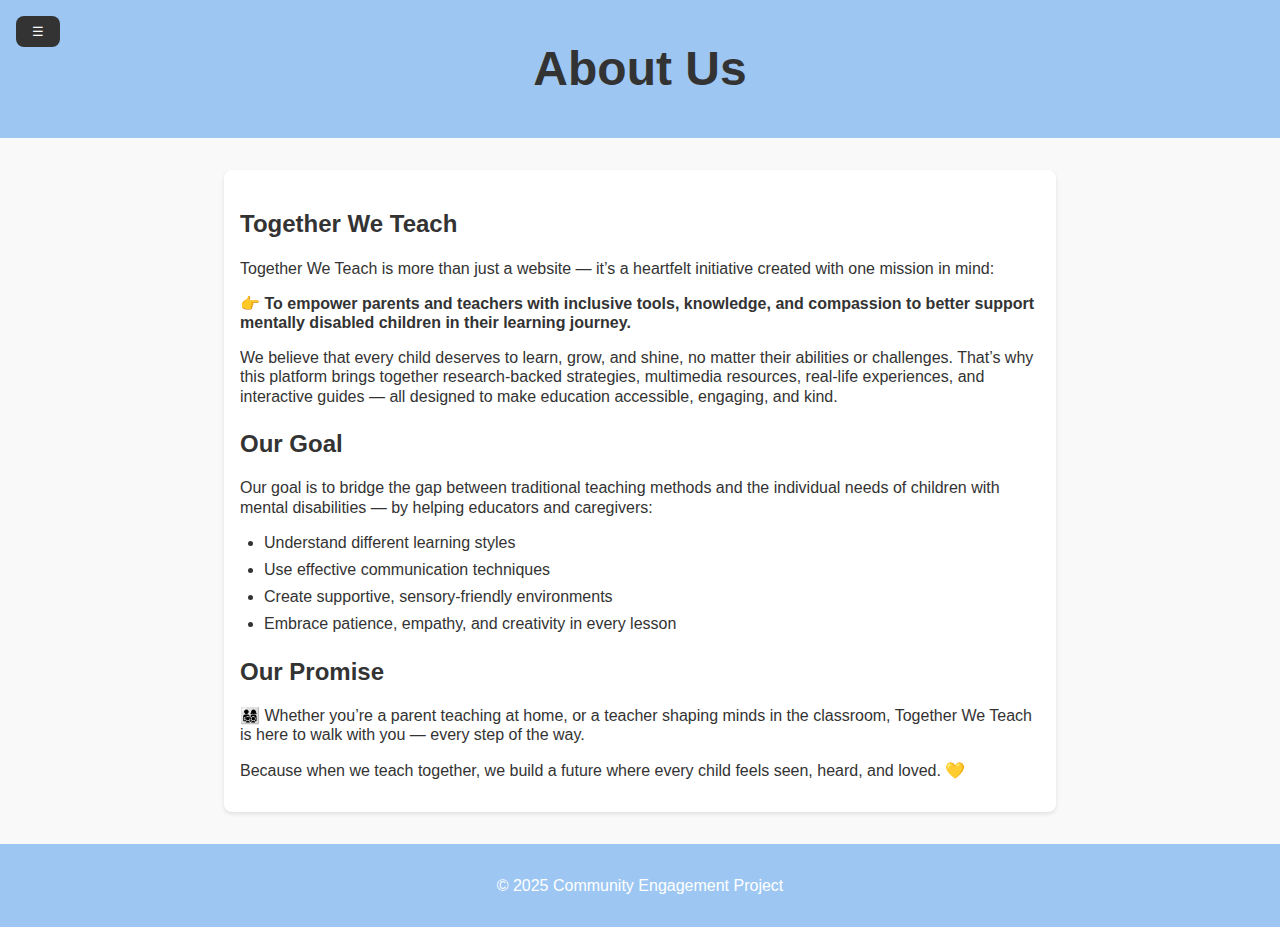
<file: about.html>
<!DOCTYPE html>
<html lang="en">
<head>
    <meta charset="UTF-8">
    <meta name="viewport" content="width=device-width, initial-scale=1.0">
    <title>About Us</title>
    <style>
        body {
            font-family: Arial, sans-serif;
            margin: 0;
            padding: 0;
            background-color: #f9f9f9;
            color: #333;
            line-height: 1.2;
        }
        header {
            background-color: #9dc7f2;
            color: white;
            padding: 0.5rem;
            text-align: center;
        }
        #side-nav {
            position: fixed;
            top: 0;
            left: -250px; /* Start hidden */
            width: 250px;
            height: 100%;
            background: #3f4245;
            color: white;
            overflow-y: auto;
            transition: left 0.3s ease;
            z-index: 1000;
            padding-top: 1rem;
        }
        #side-nav a {
            display: block;
            color: white;
            text-decoration: none;
            padding: 1rem;
            border-bottom: 1px solid #444;
        }
        #side-nav a:hover {
            background-color: #575757;
        }

        #side-nav.open {
            left: 0; /* Slide in */
        }

        #menu-toggle {
            position: absolute;
            top: 1rem;
            left: 1rem;
            background-color: #333;
            color: white;
            border: none;
            padding: 0.5rem 1rem;
            cursor: pointer;
            z-index: 1100;
            border-radius: 8px; /* Added curvy edges */
        }

        #menu-toggle:hover {
            background-color: #575757; /* Optional: Add hover effect */
        }

        #close-nav {
            background-color: #333;
            color: white;
            border: none;
            padding: 0.5rem 1rem;
            cursor: pointer;
            width: 100%;
            text-align: left;
        }

        #close-nav:hover {
            color: #ff6b6b;
        }

        main {
            max-width: 800px;
            margin: 2rem auto;
            padding: 1rem;
            background: white;
            border-radius: 8px;
            box-shadow: 0 2px 4px rgba(0, 0, 0, 0.1);
        }
        h1, h2 {
            color: #333;
        }
        h1 {
            font-size: 3rem;
        }
        h2 {
            margin-top: 1.5rem;
            font-size: 1.5rem;
        }
        p {
            margin: 1rem 0;
        }
        ul {
            margin: 1rem 0;
            padding-left: 1.5rem;
        }
        ul li {
            margin-bottom: 0.5rem;
        }
        footer {
            text-align: center;
            padding: 1rem;
            background-color: #9dc7f2;
            color: white;
            margin-top: 2rem;
        }
    </style>
</head>
<body>
    <header>
        <h1>About Us</h1>
        <button id="menu-toggle">☰</button> <!-- Toggle button -->
        <nav id="side-nav">
            <button id="close-nav">✖</button> <!-- Close button -->
            <a href="index.html">Home</a>
            <a href="guides.html">Teaching Strategies</a>
            <a href="resources.html">Resources</a>
            <a href="Differences.html">Understanding Every Mind</a>
            <a href="about.html">About Us</a>
            <a href="Community.html">Join the Community</a>
            <a href="Contact.html">Contact Us</a>
        </nav>
    </header>

    <main>
        <section>
            <h2>Together We Teach</h2>
            <p>Together We Teach is more than just a website — it’s a heartfelt initiative created with one mission in mind:</p>
            <p><strong>👉 To empower parents and teachers with inclusive tools, knowledge, and compassion to better support mentally disabled children in their learning journey.</strong></p>
            <p>We believe that every child deserves to learn, grow, and shine, no matter their abilities or challenges. That’s why this platform brings together research-backed strategies, multimedia resources, real-life experiences, and interactive guides — all designed to make education accessible, engaging, and kind.</p>
        </section>

        <section>
            <h2>Our Goal</h2>
            <p>Our goal is to bridge the gap between traditional teaching methods and the individual needs of children with mental disabilities — by helping educators and caregivers:</p>
            <ul>
                <li>Understand different learning styles</li>
                <li>Use effective communication techniques</li>
                <li>Create supportive, sensory-friendly environments</li>
                <li>Embrace patience, empathy, and creativity in every lesson</li>
            </ul>
        </section>

        <section>
            <h2>Our Promise</h2>
            <p>👨‍👩‍👧‍👦 Whether you’re a parent teaching at home, or a teacher shaping minds in the classroom, Together We Teach is here to walk with you — every step of the way.</p>
            <p>Because when we teach together, we build a future where every child feels seen, heard, and loved. 💛</p>
        </section>
    </main>

    <footer>
        <p>&copy; 2025 Community Engagement Project</p>
    </footer>
    <script>
        document.addEventListener('DOMContentLoaded', () => {
            const menuToggle = document.getElementById('menu-toggle');
            const sideNav = document.getElementById('side-nav');
            const closeNav = document.getElementById('close-nav');

            // Open the side navigation bar
            menuToggle.addEventListener('click', () => {
                sideNav.classList.add('open');
            });

            // Close the side navigation bar
            closeNav.addEventListener('click', () => {
                sideNav.classList.remove('open');
            });

            // Close the side navigation bar when clicking outside
            document.addEventListener('click', (event) => {
                if (!sideNav.contains(event.target) && !menuToggle.contains(event.target)) {
                    sideNav.classList.remove('open');
                }
            });
        });
    </script>
</body>
</html>
</file>
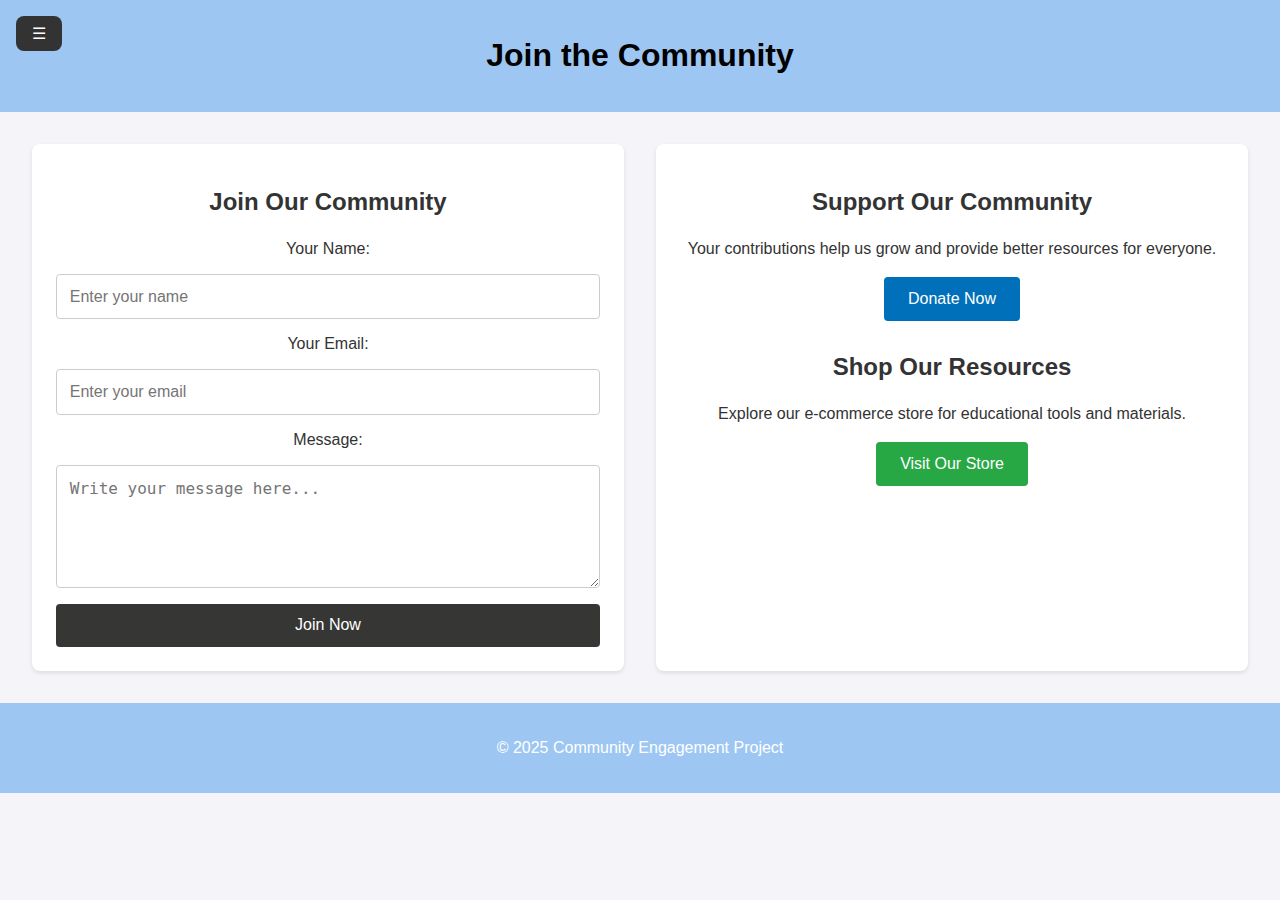
<file: Community.html>
<!DOCTYPE html>
<html lang="en">
<head>
    <meta charset="UTF-8">
    <meta name="viewport" content="width=device-width, initial-scale=1.0">
    <title>Join Our Community</title>
    <style>
        body {
            font-family: Arial, sans-serif;
            margin: 0;
            padding: 0;
            background-color: #f4f4f9;
            color: #333;
        }
        header {
            background-color: #9dc7f2 ;
            color: white;
            padding: 1rem 0;
            text-align: center;
            position: relative;
        }
        #side-nav {
            position: fixed;
            top: 0;
            left: -250px; /* Start hidden */
            width: 250px;
            height: 100%;
            background: #3f4245;
            color: white;
            overflow-y: auto;
            transition: left 0.3s ease;
            z-index: 1000;
            padding-top: 1rem;
        }
        #side-nav a {
            display: block;
            color: white;
            text-decoration: none;
            padding: 1rem;
            border-bottom: 1px solid #444;
        }
        #side-nav a:hover {
            background-color: #575757;
        }

        #side-nav.open {
            left: 0; /* Slide in */
        }

        #menu-toggle {
            position: absolute;
            top: 1rem;
            left: 1rem;
            background-color: #333;
            color: white;
            border: none;
            padding: 0.5rem 1rem;
            cursor: pointer;
            z-index: 1100;
            border-radius: 8px; /* Added curvy edges */
        }

        #menu-toggle:hover {
            background-color: #575757; /* Optional: Add hover effect */
        }

        #close-nav {
            background-color: #333;
            color: white;
            border: none;
            padding: 0.5rem 1rem;
            cursor: pointer;
            width: 100%;
            text-align: left;
        }

        #close-nav:hover {
            color: #ff6b6b;
        }
        .container {
            max-width: 800px;
            margin: 2rem auto;
            padding: 1rem;
            background: white;
            border-radius: 8px;
            box-shadow: 0 2px 4px rgba(0, 0, 0, 0.1);
        }
        h1 {
            text-align: center;
            color: black;
        }
        p {
            line-height: 1.6;
            text-align: center;
        }
        form {
            margin-top: 1.5rem;
            display: flex;
            flex-direction: column;
            gap: 1rem;
        }
        input, textarea, button, select {
            padding: 0.8rem;
            border: 1px solid #ccc;
            border-radius: 4px;
            font-size: 1rem;
        }
        button {
            background-color: #363635;
            color: white;
            border: none;
            cursor: pointer;
        }
        button:hover {
            background-color: #555;
        }
        footer {
            text-align: center;
            padding: 1rem;
            background-color: #9dc7f2;
            color: white;
        }
    </style>
</head>
<body>
    <header>
        <h1>Join the Community</h1>
        <button id="menu-toggle">☰</button> <!-- Toggle button -->
        <nav id="side-nav">
            <button id="close-nav">✖</button> <!-- Close button -->
            <a href="index.html">Home</a>
            <a href="guides.html">Teaching Strategies</a>
            <a href="resources.html">Resources</a>
            <a href="Differences.html">Understanding Every Mind</a>
            <a href="about.html">About Us</a>
            <a href="Community.html">Join the Community</a>
            <a href="Contact.html">Contact Us</a>
        </nav>
    </header>

    <main style="display: flex; flex-wrap: wrap; gap: 2rem; justify-content: center; padding: 2rem;">
         <!-- Form Container -->
         <div class="form-container" style="flex: 1; min-width: 300px; background: white; padding: 1.5rem; border-radius: 8px; box-shadow: 0 2px 4px rgba(0, 0, 0, 0.1); text-align: center;">
            <h2>Join Our Community</h2>
            <form action="https://formspree.io/f/xrbprpdg" method="POST">
                <label for="name">Your Name:</label>
                <input type="text" id="name" name="name" placeholder="Enter your name" required>
                
                <label for="email">Your Email:</label>
                <input type="email" id="email" name="email" placeholder="Enter your email" required>
                
                <label for="message">Message:</label>
                <textarea id="message" name="message" rows="5" placeholder="Write your message here..." required></textarea>
                
                <button type="submit">Join Now</button>
            </form>
        </div>
        <!-- Buttons Container -->
        <div class="buttons-container" style="flex: 1; min-width: 300px; background: white; padding: 1.5rem; border-radius: 8px; box-shadow: 0 2px 4px rgba(0, 0, 0, 0.1); text-align: center;">
            <h2>Support Our Community</h2>
            <p>Your contributions help us grow and provide better resources for everyone.</p>
            <!-- Donation Button -->
            <button onclick="window.location.href='https://www.paypal.com/donate'" style="background-color: #0070ba; color: white; padding: 0.8rem 1.5rem; border: none; border-radius: 4px; font-size: 1rem; cursor: pointer;">
                Donate Now
            </button>

            <h2 style="margin-top: 2rem;">Shop Our Resources</h2>
            <p>Explore our e-commerce store for educational tools and materials.</p>
            <!-- E-Commerce Button -->
            <button onclick="window.location.href='https://www.example.com/shop'" style="background-color: #28a745; color: white; padding: 0.8rem 1.5rem; border: none; border-radius: 4px; font-size: 1rem; cursor: pointer;">
                Visit Our Store
            </button>
        </div>
        
    </main>

    <footer>
        <p>&copy; 2025 Community Engagement Project</p>
    </footer>

    <script>
        document.addEventListener('DOMContentLoaded', () => {
            const menuToggle = document.getElementById('menu-toggle');
            const sideNav = document.getElementById('side-nav');
            const closeNav = document.getElementById('close-nav');

            // Open the side navigation bar
            menuToggle.addEventListener('click', () => {
                sideNav.classList.add('open');
            });

            // Close the side navigation bar
            closeNav.addEventListener('click', () => {
                sideNav.classList.remove('open');
            });

            // Close the side navigation bar when clicking outside
            document.addEventListener('click', (event) => {
                if (!sideNav.contains(event.target) && !menuToggle.contains(event.target)) {
                    sideNav.classList.remove('open');
                }
            });
        });
    </script>
</body>
</html>
</file>
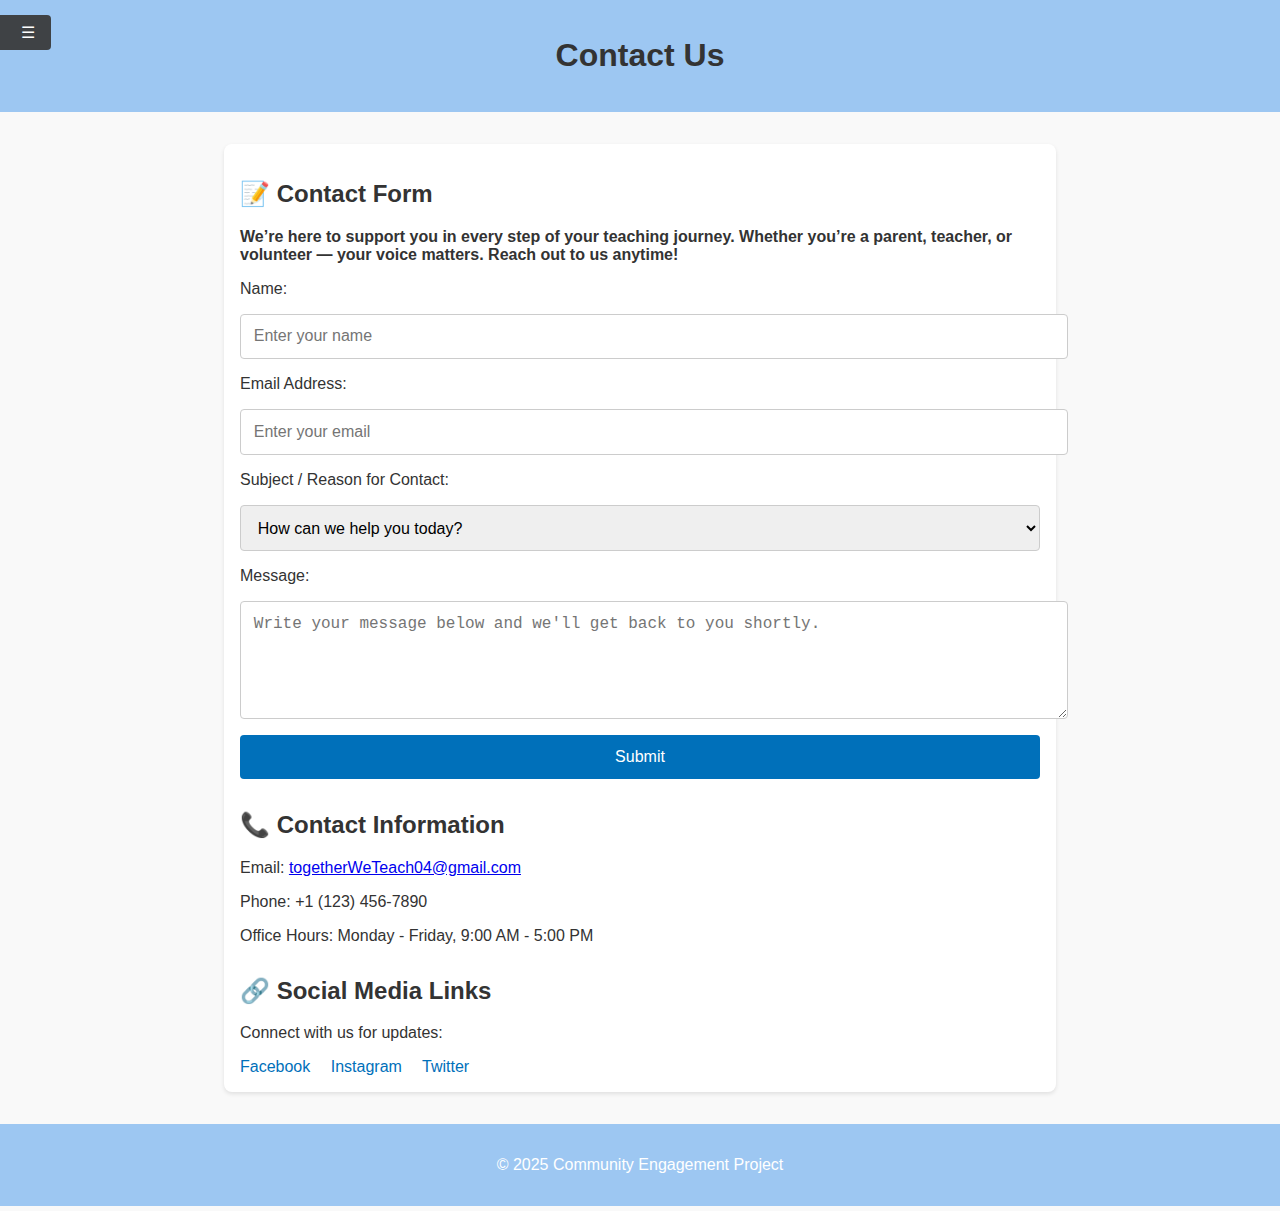
<file: Contact.html>
<!DOCTYPE html>
<html lang="en">
<head>
    <meta charset="UTF-8">
    <meta name="viewport" content="width=device-width, initial-scale=1.0">
    <title>Contact Us</title>
    <style>
        body {
            font-family: Arial, sans-serif;
            margin: 0;
            padding: 0;
            background-color: #f9f9f9;
            color: #333;
        }
        header {
            background-color: #9dc7f2;
            color: white;
            padding: 1rem 0;
            text-align: center;
            position: relative;
        }
        #side-nav {
            position: fixed;
            top: 0;
            left: -250px; /* Start hidden */
            width: 250px;
            height: 100%;
            background: #3f4245;
            color: white;
            overflow-y: auto;
            transition: left 0.3s ease;
            z-index: 1000;
            padding-top: 1rem;
        }
        #side-nav a {
            display: block;
            color: white;
            text-decoration: none;
            padding: 1rem;
            border-bottom: 1px solid #444;
        }
        #side-nav a:hover {
            background-color: #575757;
        }

        #side-nav.open {
            left: 0; /* Slide in */
        }

        #menu-toggle {
            position: absolute; /* Keep the button in the upper-left corner */
            top: 15px; /* Distance from the top of the page */
            right: 96%; /* Distance from the left of the page */;
            background : #3f4245;
            color: white;
            border: none;
            text-align: end;
            padding: 0.5rem 1rem; /* Adjusted padding for a smaller button */
            cursor: pointer;
            z-index: 1101; /* Ensure it stays above other elements */
        }

        #menu-toggle:hover {
            background-color: #575757; /* Optional: Add hover effect */
        }

        #close-nav {
            background-color: #333;
            color: white;
            border: none;
            padding: 0.5rem 1rem;
            cursor: pointer;
            width: 100%;
            text-align: left;
        }

        #close-nav:hover {
            color: #ff6b6b;
        }
        main {
            max-width: 800px;
            margin: 2rem auto;
            padding: 1rem;
            background: white;
            border-radius: 8px;
            box-shadow: 0 2px 4px rgba(0, 0, 0, 0.1);
        }
        h1, h2 {
            color: #333;
        }
        h1 {
            font-size: 2rem;
            text-align: center;
        }
        form {
            display: flex;
            flex-direction: column;
            gap: 1rem;
        }
        input, textarea, select, button {
            padding: 0.8rem;
            border: 1px solid #ccc;
            border-radius: 4px;
            font-size: 1rem;
            width: 100%; /* Ensure inputs take full width */
        }
        button {
            background-color: #0070ba;
            color: white;
            border: none;
            cursor: pointer;
        }
        button:hover {
            background-color: #005a94;
        }
        .contact-info, .social-media {
            margin-top: 2rem;
        }
        .social-media a {
            margin-right: 1rem;
            text-decoration: none;
            color: #0070ba;
        }
        .social-media a:hover {
            text-decoration: underline;
        }
        footer {
            text-align: center;
            padding: 1rem;
            background-color: #9dc7f2;
            color: white;
            margin-top: 2rem;
        }

        /* Responsive Design */
        @media (max-width: 768px) {
            main {
                padding: 1rem;
                margin: 1rem;
            }
            h1 {
                font-size: 1.8rem;
            }
            input, textarea, select, button {
                font-size: 0.9rem;
            }
            .social-media a {
                display: block; /* Stack social media links vertically */
                margin-bottom: 0.5rem;
            }
        }

        @media (max-width: 480px) {
            h1 {
                font-size: 1.5rem;
            }
            button {
                font-size: 0.9rem;
                padding: 0.6rem;
            }
        }
    </style>
</head>
<body>
    <header>
        <h1>Contact Us</h1>
        <button id="menu-toggle">☰</button>
        <nav id="side-nav">
            <button id="close-nav">✖</button>
            <a href="index.html">Home</a>
            <a href="guides.html">Teaching Strategies</a>
            <a href="resources.html">Resources</a>
            <a href="Differences.html">Understanding Every Mind</a>
            <a href="about.html">About Us</a>
            <a href="Community.html">Join the Community</a>
            <a href="Contact.html">Contact Us</a>
        </nav>
    </header>
    
    <main>
        <!-- Contact Form -->
        <section>
            <h2>📝 Contact Form</h2>
            <b><p>We’re here to support you in every step of your teaching journey. Whether you’re a parent, teacher, or volunteer — your voice matters. Reach out to us anytime!</p></b>
            <form action="https://formspree.io/f/myzelevn" method="POST">
                <label for="name">Name:</label>
                <input type="text" id="name" name="name" placeholder="Enter your name" required>

                <label for="email">Email Address:</label>
                <input type="email" id="email" name="email" placeholder="Enter your email" required>

                <label for="subject">Subject / Reason for Contact:</label>
                <select id="subject" name="subject" required>
                    <option value="" disabled selected>How can we help you today?</option>
                    <option value="general">General Inquiry</option>
                    <option value="support">Support Request</option>
                    <option value="feedback">Feedback</option>
                    <option value="other">Other</option>
                </select>

                <label for="message">Message:</label>
                <textarea id="message" name="message" rows="5" placeholder="Write your message below and we'll get back to you shortly." required></textarea>

                <button type="submit">Submit</button>
            </form>
        </section>

        <!-- Contact Information -->
        <section class="contact-info">
            <h2>📞 Contact Information</h2>
            <p>Email: <a href="togetherWeTeach04@gmail.com">togetherWeTeach04@gmail.com</a></p>
            <p>Phone: +1 (123) 456-7890</p>
            <p>Office Hours: Monday - Friday, 9:00 AM - 5:00 PM</p>
        </section>

        <!-- Social Media Links -->
        <section class="social-media">
            <h2>🔗 Social Media Links</h2>
            <p>Connect with us for updates:</p>
            <a href="https://www.facebook.com" target="_blank">Facebook</a>
            <a href="https://www.instagram.com" target="_blank">Instagram</a>
            <a href="https://www.twitter.com" target="_blank">Twitter</a>
        </section>
    </main>
    <footer>
        <p>&copy; 2025 Community Engagement Project</p>
    </footer>

    <script>
        document.addEventListener('DOMContentLoaded', () => {
            const menuToggle = document.getElementById('menu-toggle');
            const sideNav = document.getElementById('side-nav');
            const closeNav = document.getElementById('close-nav');

            // Open the side navigation bar
            menuToggle.addEventListener('click', () => {
                sideNav.classList.add('open');
            });

            // Close the side navigation bar
            closeNav.addEventListener('click', () => {
                sideNav.classList.remove('open');
            });

            // Close the side navigation bar when clicking outside
            document.addEventListener('click', (event) => {
                if (!sideNav.contains(event.target) && !menuToggle.contains(event.target)) {
                    sideNav.classList.remove('open');
                }
            });
        });
    </script>
</body>
</html>
</file>
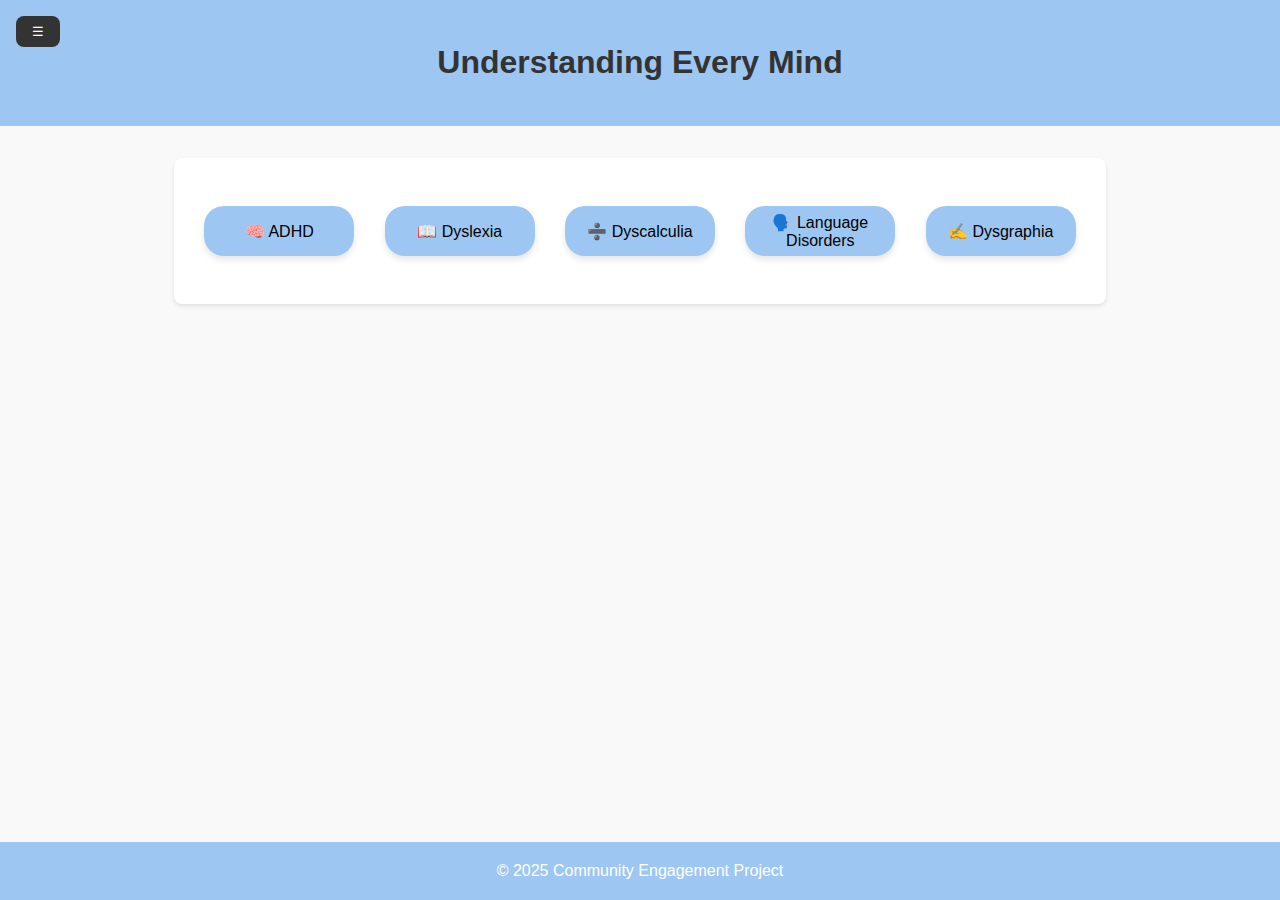
<file: Differences.html>
<!DOCTYPE html>
<html lang="en">
<head>
    <meta charset="UTF-8">
    <meta name="viewport" content="width=device-width, initial-scale=1.0">
    <title>Understanding Every Mind</title>
    <style>
        body {
            font-family: Arial, sans-serif;
            margin: 0;
            padding: 0;
            background-color: #f9f9f9;
            color: #333;
            line-height: 1.6;
        }
        header {
            background-color: #9dc7f2;
            color: white;
            padding: 1rem 0;
            text-align: center;
        }
        #side-nav {
            position: fixed;
            top: 0;
            left: -250px; /* Start hidden */
            width: 250px;
            height: 100%;
            background: #3f4245;
            color: white;
            overflow-y: auto;
            transition: left 0.3s ease;
            z-index: 1000;
            padding-top: 1rem;
        }
        #side-nav a {
            display: block;
            color: white;
            text-decoration: none;
            padding: 1rem;
            border-bottom: 1px solid #444;
        }
        #side-nav a:hover {
            background-color: #575757;
        }

        #side-nav.open {
            left: 0; /* Slide in */
        }

        #menu-toggle {
            position: absolute;
            top: 1rem;
            left: 1rem;
            background: #3f4245;
            color: white;
            border: none;
            padding: 0.5rem 1rem;
            cursor: pointer;
            z-index: 1100;
        }

        #close-nav {
            background-color: #333;
            color: white;
            border: none;
            padding: 0.5rem 1rem;
            cursor: pointer;
            width: 100%;
            text-align: left;
        }

        #close-nav:hover {
            color: #ff6b6b;
        }
        main {
            max-width: 900px;
            margin: 2rem auto;
            padding: 1rem;
            background: white;
            border-radius: 8px;
            box-shadow: 0 2px 4px rgba(0, 0, 0, 0.1);
        }
        h1, h2 {
            color: #333;
        }
        h1 {
            font-size: 2rem;
            text-align: center;
        }
        h2 {
            margin-top: 1.5rem;
            font-size: 1.5rem;
        }
        p {
            margin: 1rem 0;
        }
        ul {
            margin: 1rem 0;
            padding-left: 1.5rem;
        }
        ul li {
            margin-bottom: 0.5rem;
        }
        footer {
            text-align: center;
            padding: 0.5 rem;
            background-color: #9dc7f2 ;
            color: white;
            position: fixed;
            bottom: 0;
            width: 100%;
        }
        .button-container {
            display: flex;
            flex-wrap: wrap; /* Allow buttons to wrap to the next line */
            gap: 1rem; /* Add spacing between buttons */
            justify-content: space-evenly; /* Distribute buttons evenly */
            margin: 2rem 0;
        }

        .button-container button {
            width: 150px; /* Fixed width for all buttons */
            height: 50px; /* Fixed height for all buttons */
            font-size: 1rem;
            background-color: #9dc7f2;
            color: black;
            border: none;
            border-radius: 20px; /* Curvy edges */
            cursor: pointer;
            text-align: center;
            box-shadow: 0 4px 6px rgba(0, 0, 0, 0.1); /* Add a subtle shadow */
            transition: transform 0.2s ease, background-color 0.2s ease;
            display: flex;
            align-items: center; /* Center text vertically */
            justify-content: center; /* Center text horizontally */
        }

        .button-container button:hover {
            background-color: #9d95ea; /* Change color on hover */
            transform: scale(1.05); /* Slightly enlarge on hover */
        }

        .popup {
            display: none;
            position: fixed;
            top: 0;
            left: 0;
            width: 100%;
            height: 100%;
            background-color: rgba(0, 0, 0, 0.5);
            justify-content: center;
            align-items: center;
            z-index: 1000;
        }

        .popup-content {
            background: white;
            padding: 2rem;
            border-radius: 8px;
            max-width: 600px;
            text-align: center;
        }

        .popup-content button {
            margin-top: 1rem;
            padding: 0.5rem 1rem;
            background-color: rgb(255, 219, 88);
            color: black;
            border: none;
            border-radius: 4px;
            cursor: pointer;
        }

        .popup-content button:hover {
            background-color: #e6b800;
        }
    </style>
    <style>
        #menu-toggle {
            position: absolute;
            top: 1rem;
            left: 1rem;
            background-color: #333;
            color: white;
            border: none;
            padding: 0.5rem 1rem;
            cursor: pointer;
            z-index: 1100;
            border-radius: 8px; /* Added curvy edges */
        }

        #menu-toggle:hover {
            background-color: #575757; /* Optional: Add hover effect */
        }
    </style>
</head>
<body>
    <header>
        <h1>Understanding Every Mind</h1>
        <button id="menu-toggle">☰</button> <!-- Toggle button -->
        <nav id="side-nav">
            <button id="close-nav">✖</button> <!-- Close button -->
            <a href="index.html">Home</a>
            <a href="guides.html">Teaching Strategies</a>
            <a href="resources.html">Resources</a>
            <a href="Differences.html">Understanding Every Mind</a>
            <a href="about.html">About Us</a>
            <a href="Community.html">Join the Community</a>
            <a href="Contact.html">Contact Us</a>
        </nav>
    </header>

    <main>
        <section>
            <div class="button-container">
                <!-- ADHD -->
                <button onclick="showPopup('ADHD', 'ADHD-(Attention Deficit Hyperactivity Disorder) is a neurodevelopmental disorder that affects a child’s ability to pay attention, control impulses, and stay still. Children with ADHD often appear restless, have trouble following instructions, and may interrupt frequently or act impulsively without thinking.', 'To support a child with ADHD, break down tasks into smaller, more manageable steps and give one instruction at a time. Use visual schedules or checklists to help them stay organized. Frequent breaks during lessons can help them release excess energy and refocus. Try using timers to create a routine and maintain their attention, and always offer encouragement and positive reinforcement for completed tasks or good behavior.')">
                    🧠 ADHD 
                </button>

                <!-- Dyslexia -->
                <button onclick="showPopup('Dyslexia', 'Dyslexia is a specific learning disability that makes it difficult for children to read accurately and fluently. They may struggle with recognizing letters, decoding sounds, spelling, or reading comprehension.', 'Phonics-based programs that teach letter-sound relationships step-by-step are very helpful. You can also support children by providing audiobooks or letting them use text-to-speech software. Give them extra time to read and use larger fonts or colored overlays to make text easier to see. Learning through multiple senses — such as reading aloud, tracing letters, or using letter tiles — can significantly improve reading skills.')">
                    📖 Dyslexia
                </button>

                <!-- Dyscalculia -->
                <button onclick="showPopup('Dyscalculia', 'Dyscalculia is a learning disorder that affects a child’s ability to understand numbers and mathematical concepts. Children with dyscalculia may find it hard to memorize math facts, understand quantity, tell time, or manage money.', 'Using hands-on tools such as number lines, counting blocks, or visual charts can make abstract math concepts more concrete. Applying math to real-life activities like cooking or shopping can help children grasp its importance. It’s also helpful to allow the use of calculators and to break down problems into simpler steps with guided examples. Repeating lessons through different methods like games, videos, and stories can reinforce understanding.')">
                    ➗ Dyscalculia
                </button>

                <!-- Language Disorders -->
                <button onclick="showPopup('Language Disorders', 'Language disorders affect a child’s ability to understand or use language. Children with receptive language issues may not fully understand spoken words, while those with expressive language disorders may struggle to form clear, grammatically correct sentences.', 'Use pictures, gestures, and visual aids to help children understand spoken words more easily. Encourage them to speak during everyday routines, such as asking for help or describing activities. Be patient and give them time to respond without pressure. Instead of constantly correcting their mistakes, model the correct usage gently in your response. For more serious cases, working with a speech-language therapist can be very effective.')">
                    🗣️ Language Disorders
                </button>

                <!-- Dysgraphia -->
                <button onclick="showPopup('Dysgraphia', 'Written expression disorder, or dysgraphia, affects a child\'s ability to write clearly and effectively. Children may have trouble organizing their thoughts, forming letters, using punctuation, or maintaining proper spelling.', 'Allowing children to type on a computer instead of handwriting can make a big difference. Using graphic organizers or mind maps helps them plan their writing more clearly. Teaching writing as a process — with brainstorming, drafting, revising, and editing — provides structure. Spell check tools, voice-to-text apps, and writing assistance software can also support their expression. Focus on content and ideas first rather than neatness or grammar in early drafts to encourage confidence.')">
                    ✍️ Dysgraphia
                </button>
            </div>
        </section>

        <!-- Popup Modal -->
        <div id="popup" class="popup">
            <div class="popup-content">
                <h3 id="popup-title"></h3>
                <p id="popup-description"></p>
                <p id="popup-strategies"></p>
                <button onclick="closePopup()">Close</button>
            </div>
        </div>
    </main>

    <footer>
        <p>&copy; 2025 Community Engagement Project</p>
    </footer>
    <script>
        document.addEventListener('DOMContentLoaded', () => {
            const menuToggle = document.getElementById('menu-toggle');
            const sideNav = document.getElementById('side-nav');
            const closeNav = document.getElementById('close-nav');

            menuToggle.addEventListener('click', () => {
                sideNav.classList.toggle('open');
            });

            closeNav.addEventListener('click', () => {
                sideNav.classList.remove('open');
            });
        });

        function showPopup(title, description, strategies) {
            document.getElementById('popup-title').innerText = title;
            document.getElementById('popup-description').innerText = description;
            document.getElementById('popup-strategies').innerText = strategies;
            document.getElementById('popup').style.display = 'flex';
        }

        function closePopup() {
            document.getElementById('popup').style.display = 'none';
        }
    </script>
</body>
</html>
</file>
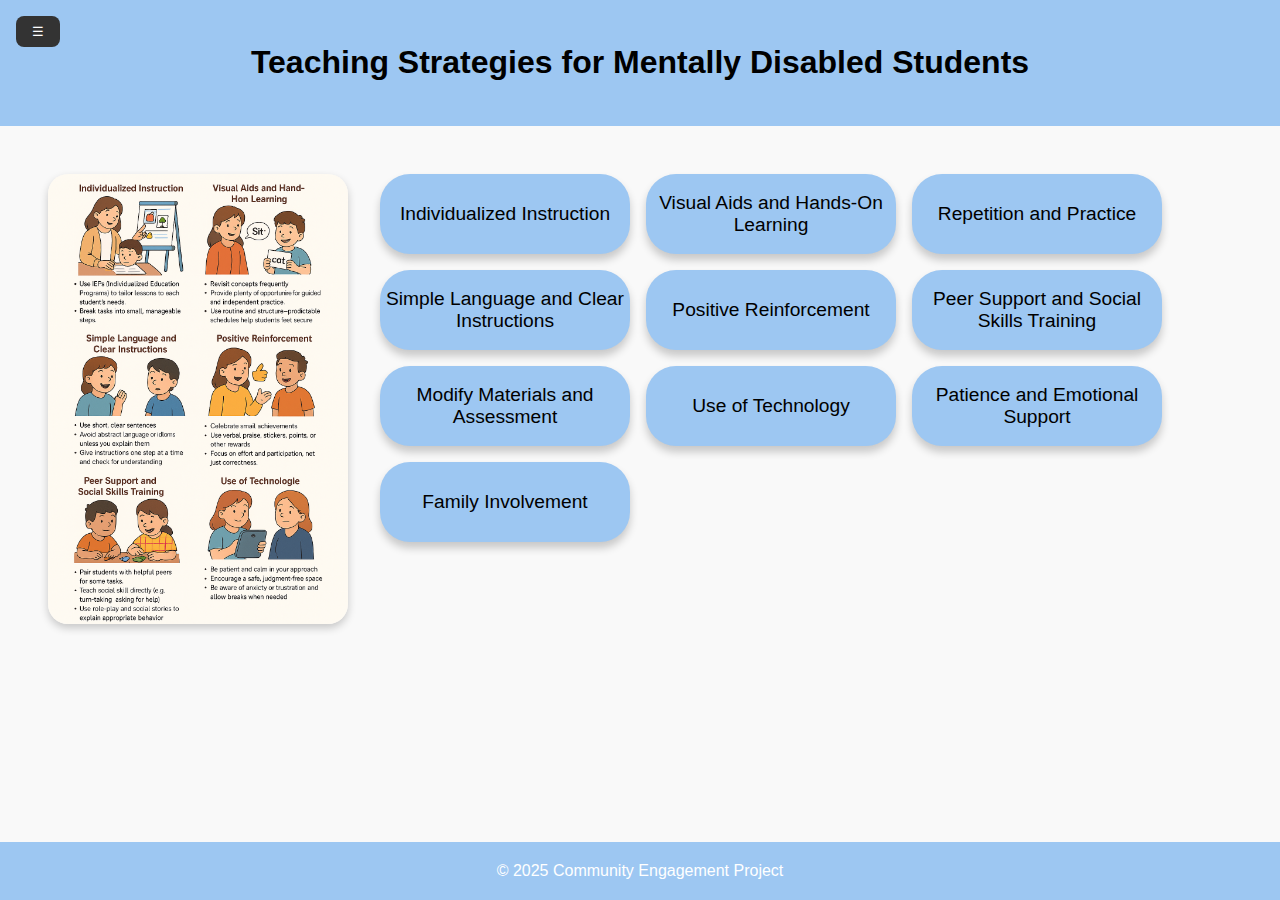
<file: guides.html>
<!DOCTYPE html>
<html lang="en">
<head>
    <meta charset="UTF-8">
    <meta name="viewport" content="width=device-width, initial-scale=1.0">
    <meta name="description" content="Teaching Strategies for Mentally Disabled Students">
    <title>Teaching Strategies for Mentally Disabled Students</title>
    <style>
        body {
            font-family: Arial, sans-serif;
            line-height: 1.6;
            margin: 0;
            padding: 0;
            background-color: #f9f9f9;
        }
        header {
            background-color: #9dc7f2 ;
            color: black;
            padding: 1rem 0;
            text-align: center;
        }
        #side-nav {
            position: fixed;
            top: 0;
            left: -250px; /* Start hidden */
            width: 250px;
            height: 100%;
            background: #3f4245;
            color: white;
            overflow-y: auto;
            transition: left 0.3s ease;
            z-index: 1000;
            padding-top: 1rem;
        }
        #side-nav a {
            display: block;
            color: white;
            text-decoration: none;
            padding: 1rem;
            border-bottom: 1px solid #444;
        }
        #side-nav a:hover {
            background-color: #575757;
        }

        #side-nav.open {
            left: 0; /* Slide in */
        }

        #menu-toggle {
            position: absolute;
            top: 1rem;
            left: 1rem;
            background: #3f4245;
            color: white;
            border: none;
            padding: 0.5rem 1rem;
            cursor: pointer;
            z-index: 1100;
        }

        #close-nav {
            background-color: #333;
            color: white;
            border: none;
            padding: 0.5rem 1rem;
            cursor: pointer;
            width: 100%;
            text-align: left;
        }

        #close-nav:hover {
            color: #ff6b6b;
        }

        main {
            padding: 2rem;
        }
        .slot {
            border: 1px solid #ddd;
            border-radius: 8px;
            padding: 1.5rem;
            margin-bottom: 1.5rem;
            background-color: #fff;
            box-shadow: 0 2px 4px rgba(0, 0, 0, 0.1);
            cursor: pointer;
            transition: transform 0.2s ease;
        }
        .slot:hover {
            transform: scale(1.02);
        }
        .slot h2 {
            margin-top: 0;
            color: #333;
        }
        .slot p {
            margin: 0.5rem 0 0;
        }
        footer {
            text-align: center;
            padding: 0.5 rem;
            background-color: #9dc7f2 ;
            color: white;
            position: fixed;
            bottom: 0;
            width: 100%;
        }
        /* Popup styles */
        .popup {
            display: none;
            position: fixed;
            top: 50%;
            left: 50%;
            transform: translate(-50%, -50%);
            width: 80%;
            max-width: 500px;
            background-color: white;
            border-radius: 8px;
            box-shadow: 0 4px 8px rgba(0, 0, 0, 0.2);
            z-index: 1000;
            padding: 1.5rem;
        }
        .popup h2 {
            margin-top: 0;
        }
        .popup p {
            margin: 1rem 0;
        }
        .popup .close-btn {
            background-color: rgb(255, 219, 88);
            color: black;
            border: none;
            padding: 0.5rem 1rem;
            border-radius: 4px;
            cursor: pointer;
        }
        .popup .close-btn:hover {
            background-color: #e6b800;
        }
        /* Overlay styles */
        .overlay {
            display: none;
            position: fixed;
            top: 0;
            left: 0;
            width: 100%;
            height: 100%;
            background-color: rgba(0, 0, 0, 0.5);
            z-index: 999;
        }
        .button-container {
            display: flex;
            flex-wrap: wrap; /* Allow buttons to wrap to the next line */
            gap: 1.5rem; /* Add spacing between buttons */
            justify-content: space-evenly; /* Distribute buttons evenly */
            margin: 2rem 0;
        }

        .button-container button {
            width: 200px; /* Increased width */
            height: 50px; /* Increased height */
            font-size: 0.5rem; /* Larger font size */
            background-color: #9dc7f2; /* New green color */
            color: black;
            border: none;
            border-radius: 30px; /* Curvy edges */
            cursor: pointer;
            text-align: center;
            box-shadow: 0 6px 8px rgba(0, 0, 0, 0.2); /* Add a subtle shadow */
            transition: transform 0.2s ease, background-color 0.2s ease;
            display: flex;
            align-items: center; /* Center text vertically */
            justify-content: center; /* Center text horizontally */
        }

        .button-container button:hover {
            background-color: #9d95ea; /* Slightly darker green on hover */
            transform: scale(1.1); /* Slightly enlarge on hover */
        }
        /* Main container for image and buttons */
        .content-container {
            display: flex;
            align-items: flex-start; /* Align items at the top */
            gap: 2rem; /* Space between the image and buttons */
            margin: 1rem; /* Reduced margin for compact layout */
        }

        /* Image container */
        .image-container img {
            width: 300px; /* Set the width of the image */
            height: auto; /* Maintain aspect ratio */
            border-radius: 20px; /* Curvy edges */
            box-shadow: 0 4px 8px rgba(0, 0, 0, 0.2); /* Add a subtle shadow */
        }

        /* Button container */
        .button-container {
            display: flex;
            flex-wrap: wrap; /* Allow buttons to wrap to the next line */
            gap: 1rem; /* Reduced spacing between buttons */
            justify-content: flex-start; /* Align buttons to the left */
            margin-top: 0; /* Remove extra top margin */
        }

        .button-container button {
            width: 250px; /* Increased width */
            height: 80px; /* Increased height */
            font-size: 1.2rem; /* Larger font size */
            background-color: #9dc7f2; /* New green color */
            color: black;
            border: none;
            border-radius: 30px; /* Curvy edges */
            cursor: pointer;
            text-align: center;
            box-shadow: 0 6px 8px rgba(0, 0, 0, 0.2); /* Add a subtle shadow */
            transition: transform 0.2s ease, background-color 0.2s ease;
            display: flex;
            align-items: center; /* Center text vertically */
            justify-content: center; /* Center text horizontally */
        }

        .button-container button:hover {
            background-color: #9d95ea; /* Slightly darker green on hover */
            transform: scale(1.1); /* Slightly enlarge on hover */
        }
        #menu-toggle {
            position: absolute;
            top: 1rem;
            left: 1rem;
            background-color: #333;
            color: white;
            border: none;
            padding: 0.5rem 1rem;
            cursor: pointer;
            z-index: 1100;
            border-radius: 8px; /* Added curvy edges */
        }

        #menu-toggle:hover {
            background-color: #575757; /* Optional: Add hover effect */
        }
    </style>
</head>
<body>
    <header>
        <h1>Teaching Strategies for Mentally Disabled Students</h1>
        <button id="menu-toggle">☰</button> <!-- Toggle button -->
        <nav id="side-nav">
            <button id="close-nav">✖</button> <!-- Close button -->
            <a href="index.html">Home</a>
            <a href="guides.html">Teaching Strategies</a>
            <a href="resources.html">Resources</a>
            <a href="Differences.html">Understanding Every Mind</a>
            <a href="about.html">About Us</a>
            <a href="Community.html">Join the Community</a>
            <a href="Contact.html">Contact Us</a>
        </nav>
    </header>
    <main>
        <section class="content-container">
            <!-- Image Section -->
            <div class="image-container">
                <img src="strategy.png" alt="Teaching Strategies">
            </div>

            <!-- Buttons Section -->
            <div class="button-container">
                <!-- Individualized Instruction -->
                <button onclick="showPopup(1)">Individualized Instruction</button>

                <!-- Visual Aids and Hands-On Learning -->
                <button onclick="showPopup(2)">Visual Aids and Hands-On Learning</button>

                <!-- Repetition and Practice -->
                <button onclick="showPopup(3)">Repetition and Practice</button>

                <!-- Simple Language and Clear Instructions -->
                <button onclick="showPopup(4)">Simple Language and Clear Instructions</button>

                <!-- Positive Reinforcement -->
                <button onclick="showPopup(5)">Positive Reinforcement</button>

                <!-- Peer Support and Social Skills Training -->
                <button onclick="showPopup(6)">Peer Support and Social Skills Training</button>

                <!-- Modify Materials and Assessment -->
                <button onclick="showPopup(7)">Modify Materials and Assessment</button>

                <!-- Use of Technology -->
                <button onclick="showPopup(8)">Use of Technology</button>

                <!-- Patience and Emotional Support -->
                <button onclick="showPopup(9)">Patience and Emotional Support</button>

                <!-- Family Involvement -->
                <button onclick="showPopup(10)">Family Involvement</button>
            </div>
        </section>
    </main>
    <footer>
        <p>&copy; 2025 Community Engagement Project</p>
    </footer>

    <!-- Popup and Overlay -->
    <div class="overlay"></div>
    <div class="popup">
        <h2 id="popup-title"></h2>
        <p id="popup-content"></p>
        <button class="close-btn">Close</button>
    </div>

    <script>
        const strategies = {
            1: {
                title: "Individualized Instruction",
                content: `
                    <strong>What It Means:</strong> Tailoring teaching methods, materials, and pace to each student’s learning level and needs.<br><br>
                    <strong>Why It Works:</strong> Mentally disabled students often have unique learning profiles. Individualized instruction ensures that lessons match their abilities.<br><br>
                    <strong>How To Apply:</strong>
                    <ul>
                        <li>Use IEPs (Individualized Education Programs) as a roadmap.</li>
                        <li>Set realistic and personalized goals.</li>
                        <li>Work in one-on-one or small group settings.</li>
                        <li>Allow extra time and flexibility for tasks.</li>
                    </ul>
                `
            },
            2: {
                title: "Visual Aids and Hands-On Learning",
                content: `
                    <strong>What It Means:</strong> Using pictures, physical activities, and objects to make abstract concepts more concrete.<br><br>
                    <strong>Why It Works:</strong> Visuals and tactile activities enhance understanding, especially for students who struggle with verbal instruction.<br><br>
                    <strong>How To Apply:</strong>
                    <ul>
                        <li>Use charts, flashcards, picture schedules, and videos.</li>
                        <li>Incorporate real-life objects in lessons (e.g., teaching money with real coins).</li>
                        <li>Allow students to touch, build, and move as part of learning.</li>
                    </ul>
                `
            },
            3: {
                title: "Repetition and Practice",
                content: `
                    <strong>What It Means:</strong> Reviewing skills and concepts regularly to reinforce memory and understanding.<br><br>
                    <strong>Why It Works:</strong> Many students with intellectual disabilities need multiple exposures to retain information.<br><br>
                    <strong>How To Apply:</strong>
                    <ul>
                        <li>Practice through games, drills, and routine activities.</li>
                        <li>Use daily reviews and repeated modeling of skills.</li>
                        <li>Don’t rush—mastery over speed.</li>
                    </ul>
                `
            },
            4: {
                title: "Simple Language and Clear Instructions",
                content: `
                    <strong>What It Means:</strong> Breaking down directions into easy-to-understand, step-by-step formats.<br><br>
                    <strong>Why It Works:</strong> Complex language can be confusing. Clear, simple instructions reduce frustration and boost comprehension.<br><br>
                    <strong>How To Apply:</strong>
                    <ul>
                        <li>Use short sentences, familiar words, and visual cues.</li>
                        <li>Provide instructions one at a time.</li>
                        <li>Check for understanding by asking the student to repeat the instruction.</li>
                    </ul>
                `
            },
            5: {
                title: "Positive Reinforcement",
                content: `
                    <strong>What It Means:</strong> Encouraging desired behaviors and learning through rewards and praise.<br><br>
                    <strong>Why It Works:</strong> Motivation and confidence can grow when efforts are acknowledged.<br><br>
                    <strong>How To Apply:</strong>
                    <ul>
                        <li>Offer verbal praise, stickers, or token rewards.</li>
                        <li>Create behavior charts or point systems.</li>
                        <li>Reinforce even small achievements to build a sense of progress.</li>
                    </ul>
                `
            },
            6: {
                title: "Peer Support and Social Skills Training",
                content: `
                    <strong>What It Means:</strong> Teaching social interaction skills and using peers to model or assist learning.<br><br>
                    <strong>Why It Works:</strong> Students often learn from peers more naturally and gain confidence socially.<br><br>
                    <strong>How To Apply:</strong>
                    <ul>
                        <li>Use peer buddies or cooperative group work.</li>
                        <li>Teach social behaviors like greeting, turn-taking, and sharing through role-play.</li>
                        <li>Use visual social stories to explain real-world social situations.</li>
                    </ul>
                `
            },
            7: {
                title: "Modify Materials and Assessment",
                content: `
                    <strong>What It Means:</strong> Adjusting the difficulty level of tasks and how student progress is measured.<br><br>
                    <strong>Why It Works:</strong> Standard materials may be too advanced or irrelevant; customization ensures accessibility.<br><br>
                    <strong>How To Apply:</strong>
                    <ul>
                        <li>Use simplified worksheets, large fonts, or picture-supported text.</li>
                        <li>Offer multiple formats of response: verbal, pointing, drawing, or digital.</li>
                        <li>Focus on practical life skills in assessments when possible.</li>
                    </ul>
                `
            },
            8: {
                title: "Use of Technology",
                content: `
                    <strong>What It Means:</strong> Incorporating digital tools and assistive devices into the learning process.<br><br>
                    <strong>Why It Works:</strong> Technology can increase independence, provide multisensory input, and make learning fun.<br><br>
                    <strong>How To Apply:</strong>
                    <ul>
                        <li>Use apps for communication, reading, or math practice.</li>
                        <li>Try text-to-speech, visual timers, or interactive whiteboards.</li>
                        <li>Customize devices to fit student needs (e.g., AAC devices for nonverbal students).</li>
                    </ul>
                `
            },
            9: {
                title: "Patience and Emotional Support",
                content: `
                    <strong>What It Means:</strong> Being calm, encouraging, and emotionally available to help students feel secure and motivated.<br><br>
                    <strong>Why It Works:</strong> Learning can be stressful for disabled students—emotional support builds trust and persistence.<br><br>
                    <strong>How To Apply:</strong>
                    <ul>
                        <li>Provide praise and reassurance frequently.</li>
                        <li>Create a structured, predictable classroom.</li>
                        <li>Offer calming spaces or sensory breaks when needed.</li>
                    </ul>
                `
            },
            10: {
                title: "Family Involvement",
                content: `
                    <strong>What It Means:</strong> Engaging parents and caregivers in the educational process.<br><br>
                    <strong>Why It Works:</strong> Consistency between school and home accelerates learning and behavior development.<br><br>
                    <strong>How To Apply:</strong>
                    <ul>
                        <li>Share daily or weekly updates with families.</li>
                        <li>Involve them in goal-setting and support plans.</li>
                        <li>Provide home activities that reinforce classroom learning.</li>
                    </ul>
                `
            }
        };

        const popup = document.querySelector('.popup');
        const overlay = document.querySelector('.overlay');
        const popupTitle = document.getElementById('popup-title');
        const popupContent = document.getElementById('popup-content');
        const closeBtn = document.querySelector('.close-btn');

        function showPopup(strategyId) {
            const strategy = strategies[strategyId];
            popupTitle.textContent = strategy.title;
            popupContent.innerHTML = strategy.content;
            popup.style.display = 'block';
            overlay.style.display = 'block';
        }

        closeBtn.addEventListener('click', () => {
            popup.style.display = 'none';
            overlay.style.display = 'none';
        });

        overlay.addEventListener('click', () => {
            popup.style.display = 'none';
            overlay.style.display = 'none';
        });

        document.addEventListener('DOMContentLoaded', () => {
            const menuToggle = document.getElementById('menu-toggle');
            const sideNav = document.getElementById('side-nav');
            const closeNav = document.getElementById('close-nav');

            // Open the side navigation bar
            menuToggle.addEventListener('click', () => {
                sideNav.classList.add('open');
            });

            // Close the side navigation bar
            closeNav.addEventListener('click', () => {
                sideNav.classList.remove('open');
            });

            // Close the side navigation bar when clicking outside
            document.addEventListener('click', (event) => {
                if (!sideNav.contains(event.target) && !menuToggle.contains(event.target)) {
                    sideNav.classList.remove('open');
                }
            });
        });
    </script>
</body>
</html>
</file>
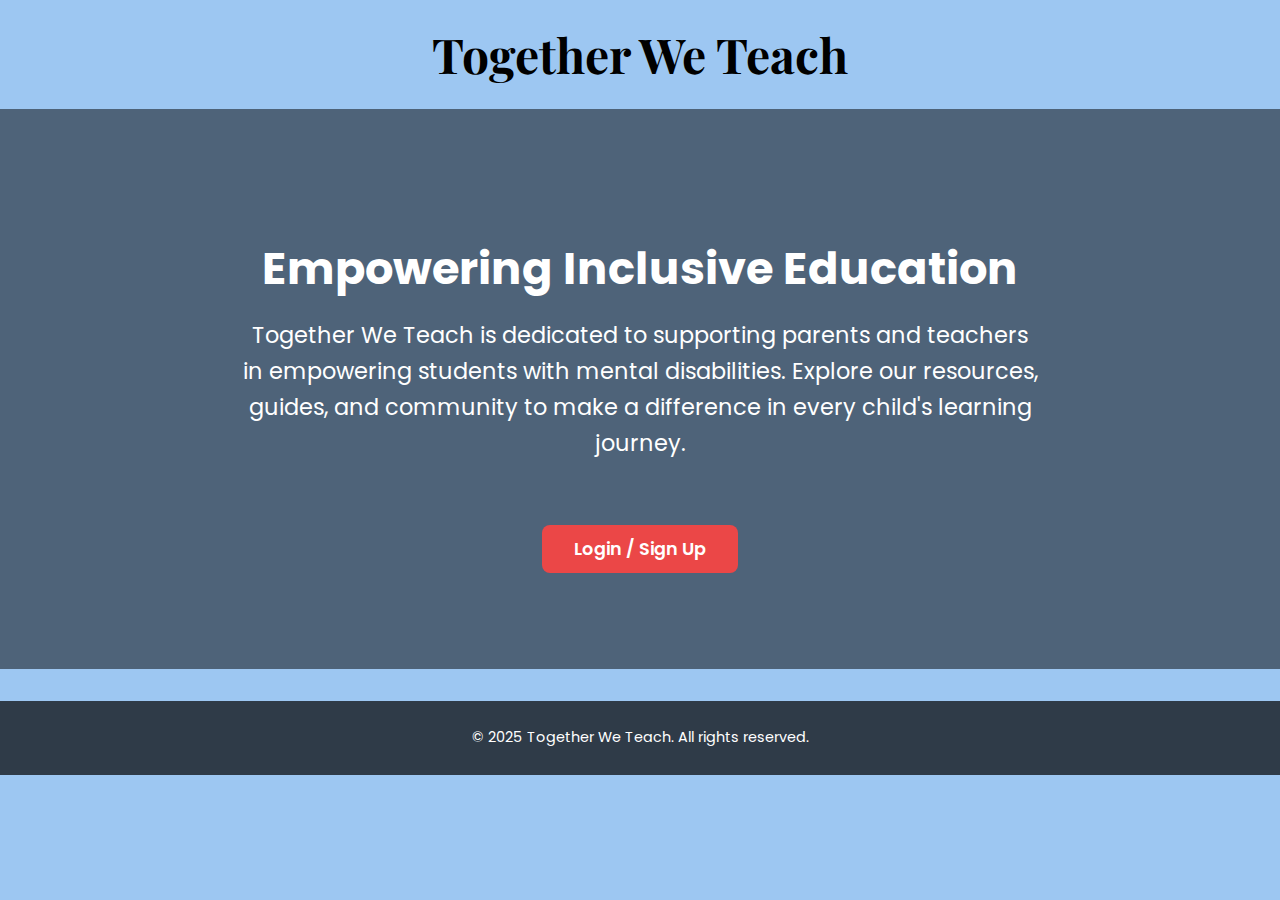
<file: home.html>
<!DOCTYPE html>
<html lang="en">
<head>
    <meta charset="UTF-8">
    <meta name="viewport" content="width=device-width, initial-scale=1.0">
    <title>Together We Teach - Welcome</title>
    <link rel="stylesheet" href="styles.css">
    <link href="https://fonts.googleapis.com/css2?family=Playfair+Display:wght@700&family=Poppins:wght@400;600&display=swap" rel="stylesheet">
    <style>
        body {
            margin: 0;
            padding: 0;
            font-family: 'Poppins', sans-serif;
            background-color: #9dc7f2; /* Soft Light Blue */
            color: #023047; /* Dark Blue */
        }

        header {
            background-color: #9dc7f2; /* Deep Blue */
            color: black;
            text-align: center;
            padding: 1rem;
        }

        header h1 {
            font-family: 'Playfair Display', serif;
            font-size: 3rem;
            margin: 0;
        }
        .hero {
            background: linear-gradient(rgba(0, 0, 0, 0.5), rgba(0, 0, 0, 0.5)), url('https://www.shutterstock.com/image-illustration/happy-group-kids-girls-wheelchair-600nw-1176723229.jpg') no-repeat center center/cover;
            color: white;
            text-align: center;
            padding: 6rem 2rem; /* Increased padding for better spacing */
            margin-bottom: 2rem;
            position: relative;
        }

        .hero-content {
            max-width: 800px; /* Restrict content width for better readability */
            margin: 0 auto; /* Center the content horizontally */
        }

        .hero-content h2 {
            font-size: 2.8rem; /* Slightly larger heading */
            margin-bottom: 1rem; /* Add spacing below the heading */
            line-height: 1.2; /* Improve line spacing */
        }

        .hero-content p {
            font-size: 1.4rem;
            margin-bottom: 2.5rem; /* Add spacing below the paragraph */
            line-height: 1.6; /* Improve readability */
        }

        .cta-button {
            text-decoration: none;
            background: rgb(235, 71, 71);
            color: #fff;
            padding: 0.6rem 2rem;
            border-radius: 8px;
            font-size: 1.1rem;
            font-weight: 600;
            display: inline-block;
            margin-top: 1.5rem;
            transition: background 0.3s;
            border: none;
            cursor: pointer;
        }
        .cta-button:hover {
            background: rgb(235, 71, 71);
        }

        footer {
            text-align: center;
            padding: 0.7rem;
            background-color: rgba(0, 0, 0, 0.7); /* Deep Blue */
            color: white;
            font-size: 0.9rem;
        }
    </style>
</head>
<body>
    <header>
        <h1>Together We Teach</h1>
    </header>
    <main>
        <section class="hero">
            <div class="hero-content">
                <h2>Empowering Inclusive Education</h2>
                <p>
                    Together We Teach is dedicated to supporting parents and teachers in empowering students with mental disabilities. 
                    Explore our resources, guides, and community to make a difference in every child's learning journey.
                </p>
                <a href="login-page.html" class="cta-button">Login / Sign Up</a>
            </div>
        </section>
    </main>
    <footer>
        <p>&copy; 2025 Together We Teach. All rights reserved.</p>
    </footer>
</body>
</html>
</file>
<file: styles.css>
body {
    margin: 0;
    font-family: 'Poppins', sans-serif;
    background-color: #9dc7f2 ;
    color: #2E3A59 ;
    line-height: 1.6;
}

header {
    position: relative;
    background: #9dc7f2 ;
    color: #2E3A59 ;
    padding: 1rem;
    text-align: center;
}

nav a {
    margin: 0 15px;
    color: #2E3A59 ;
    text-decoration: none;
}

#menu-toggle {
    position: absolute;
    top: 1rem;
    left: 1rem;
    background: #3f4245;
    color: white;
    border: none;
    font-size: 1.5rem;
    cursor: pointer;
}

#side-nav {
    position: fixed;
    top: 0;
    left: -285px; /* Hidden by default */
    width: 250px;
    height: 100%;
    background: #3f4245;
    color: white;
    display: flex;
    flex-direction: column;
    padding: 1rem;
    transition: left 0.3s ease;
    font-size: 1.5 rem;
}

#side-nav a {
    color: white;
    text-decoration: none;
    margin: 10px 0;
}

#side-nav a:hover {
    text-decoration: underline;
}

#side-nav.open {
    left: 0; /* Slide in */
}

#close-nav {
    align-self: flex-end;
    background: none;
    border: none;
    color: white;
    font-size: 1.5rem;
    cursor: pointer;
    margin-bottom: 1rem;
}

#close-nav:hover {
    color: #ff6b6b;
}

.hero {
    background: linear-gradient(rgba(0, 0, 0, 0.5), rgba(0, 0, 0, 0.5)), url('https://www.shutterstock.com/image-illustration/happy-group-kids-girls-wheelchair-600nw-1176723229.jpg') no-repeat center center/cover;
    color: white;
    text-align: center;
    padding: 4rem 2rem;
    margin-bottom: 2rem;
}

.hero-content h2 {
    font-size: 2.5rem;
    margin-bottom: 1rem;
}

.hero-content p {
    font-size: 1.2rem;
    margin-bottom: 2rem;
}

.cta-button {
    background-color: #ff6b6b;
    color: white;
    border: none;
    padding: 0.8rem 1.5rem;
    font-size: 1rem;
    border-radius: 5px;
    cursor: pointer;
    transition: background-color 0.3s ease;
}

.cta-button:hover {
    background-color: #e55a5a;
}

.cards {
    display: flex;
    justify-content: center;
    gap: 1.5rem;
    padding: 2rem;
}

.card {
    background: white;
    border-radius: 10px;
    box-shadow: 0 4px 8px rgba(0, 0, 0, 0.1);
    text-align: center;
    padding: 1rem;
    max-width: 300px;
    transition: transform 0.3s ease, box-shadow 0.3s ease;
}

.card img {
    width: 100%;
    border-radius: 10px;
    margin-bottom: 1rem;
}

.card img:hover {
    transform: scale(1.05);
    transition: transform 0.3s ease;
}

.card h3 {
    font-size: 1.2rem;
    margin-bottom: 0.5rem;
}

.card p {
    font-size: 1rem;
    color: #555;
}

.card:hover {
    transform: translateY(-5px);
    box-shadow: 0 6px 12px rgba(0, 0, 0, 0.2);
}
</file>
